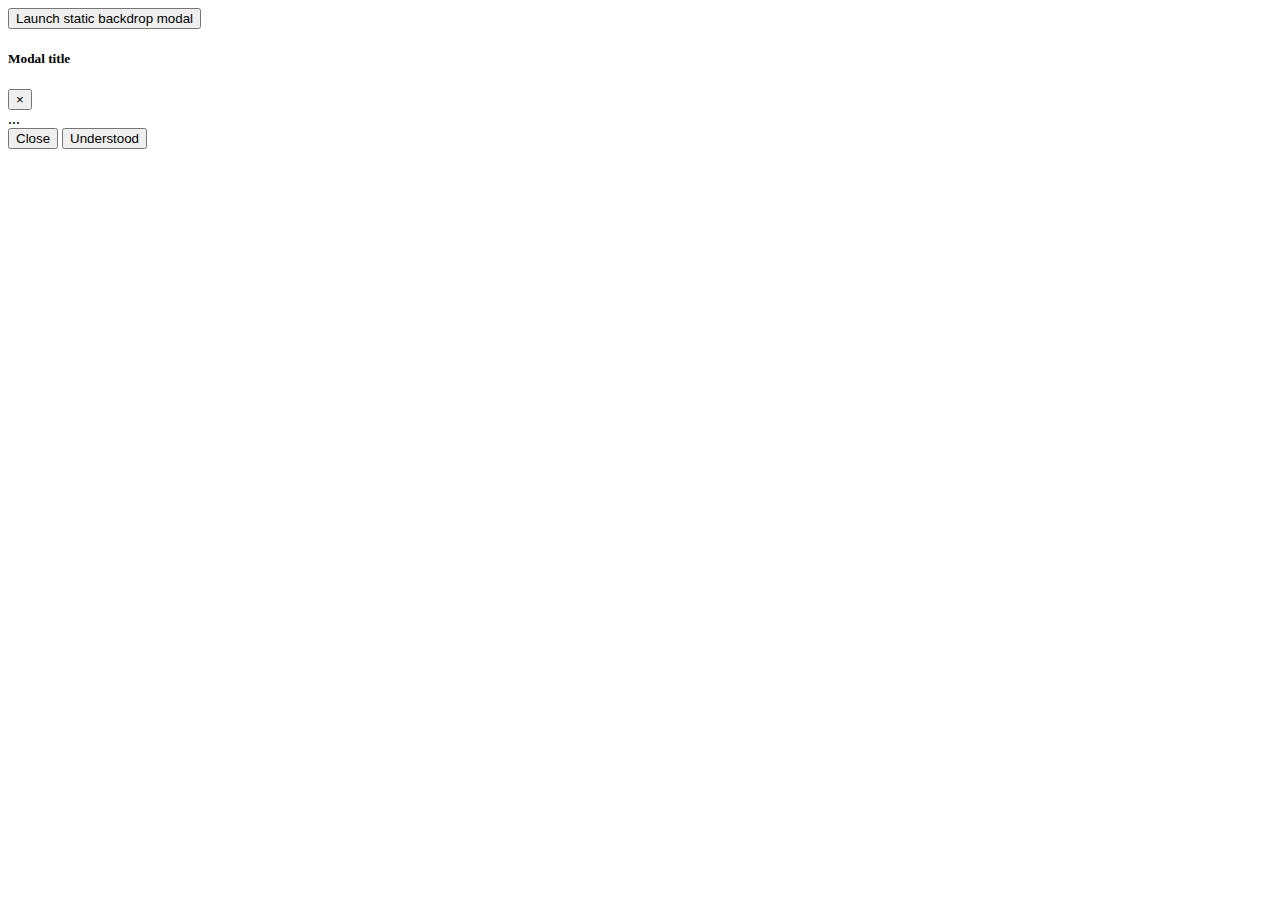
<file: i.html>
<!DOCTYPE html>
<html>
<head>
	<title></title>
</head>
<body>

<!-- Button trigger modal -->
<button type="button" class="btn btn-primary" data-toggle="modal" data-target="#staticBackdrop">
  Launch static backdrop modal
</button>

<!-- Modal -->
<div class="modal fade" id="staticBackdrop" data-backdrop="static" data-keyboard="false" tabindex="-1" aria-labelledby="staticBackdropLabel" aria-hidden="true">
  <div class="modal-dialog">
    <div class="modal-content">
      <div class="modal-header">
        <h5 class="modal-title" id="staticBackdropLabel">Modal title</h5>
        <button type="button" class="close" data-dismiss="modal" aria-label="Close">
          <span aria-hidden="true">&times;</span>
        </button>
      </div>
      <div class="modal-body">
        ...
      </div>
      <div class="modal-footer">
        <button type="button" class="btn btn-secondary" data-dismiss="modal">Close</button>
        <button type="button" class="btn btn-primary">Understood</button>
      </div>
    </div>
  </div>
</div>
</body>
</html>
</file>
